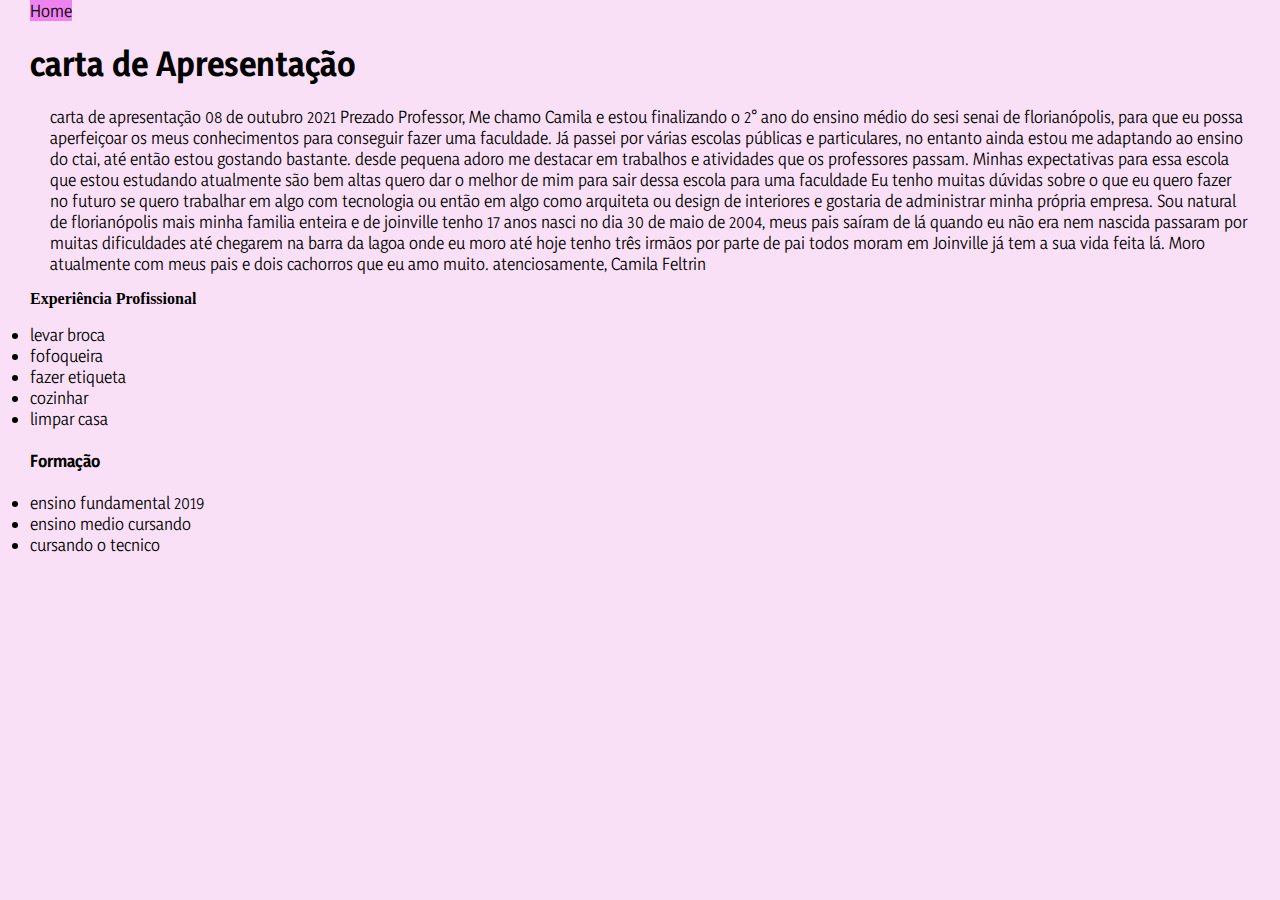
<file: apresentação.html>
<!DOCTYPE html>
<html lang="pt-br">
<head>
    <meta charset="UTF-8">
    <meta http-equiv="X-UA-Compatible" content="IE=edge">
    <meta name="viewport" content="width=device-width, initial-scale=1.0">
    <link rel="stylesheet" href="paginas.css">
    <title>Apresentação</title>
</head>
<body>
    <a href="index.html">Home</a>
    <div>
        <h1>carta de Apresentação</h1>
             <p> carta de apresentação 
                08 de outubro 2021
           
           Prezado Professor,
           
              Me chamo Camila e estou finalizando o  2° ano do ensino médio do sesi senai de florianópolis, para que eu possa aperfeiçoar os meus conhecimentos para conseguir fazer uma faculdade.
              Já passei por várias escolas públicas e particulares, no entanto ainda estou me adaptando ao ensino do ctai, até então estou gostando bastante. desde pequena adoro me destacar em trabalhos e atividades que os professores passam.
             Minhas expectativas para essa escola que estou estudando atualmente são bem altas quero dar o melhor de mim para sair dessa escola para uma faculdade 
              Eu tenho muitas dúvidas sobre o que eu quero fazer no futuro se quero trabalhar em algo com tecnologia ou então em algo como arquiteta ou design de interiores e gostaria de administrar minha própria empresa.
                Sou natural de florianópolis mais minha familia enteira e de joinville tenho 17 anos nasci no dia 30 de maio de 2004, meus pais saíram de lá quando eu não era nem nascida passaram por muitas dificuldades até chegarem na barra da lagoa onde eu moro até hoje tenho três irmãos por parte de pai todos moram em Joinville já tem a sua vida feita lá. Moro atualmente com meus pais e dois cachorros que eu amo muito.  
           
           atenciosamente,
                   Camila Feltrin
           
             <br>
            <h3>Experiência Profissional</h3>
            <li> levar broca</li> 
            <li>fofoqueira </li>   
            <li>fazer etiqueta</li> 
            <li>cozinhar</li>
            <li>limpar casa</li> 

            <h4>Formação</h4>
           <li>ensino fundamental 2019</li>
           <li>ensino medio cursando</li>
           <li>cursando o tecnico</li>
    
</body>
</html>
</file>
<file: paginas.css>
@import url('https://fonts.googleapis.com/css2?family=Yaldevi:wght@300&display=swap');

body{
    margin: 0;
    padding: 0; 
    font-family: "Yaldevi";
    color: rgb(0, 0, 0);
    background-color: rgb(250, 224, 246);
    padding-left: 30px;
    padding-right: 30px;
}
h2{
    font-family: Cambria, Cochin, Georgia, Times, 'Times New Roman', serif;
    font-size: medium;
}
p{
    padding-left: 20px;
}
h3{
    font-family: Cambria, Cochin, Georgia, Times, 'Times New Roman', serif;
    font-size: medium;
}

.imagem{
    margin: auto;
    display: flex;
    justify-content: space-around;
    text-align: center;

}

.imagem img{
    max-width: 100%;
 
}
a{
    text-decoration:none; 
    background: violet;
    color: black;
    padding: px;
   
  
}
</file>
